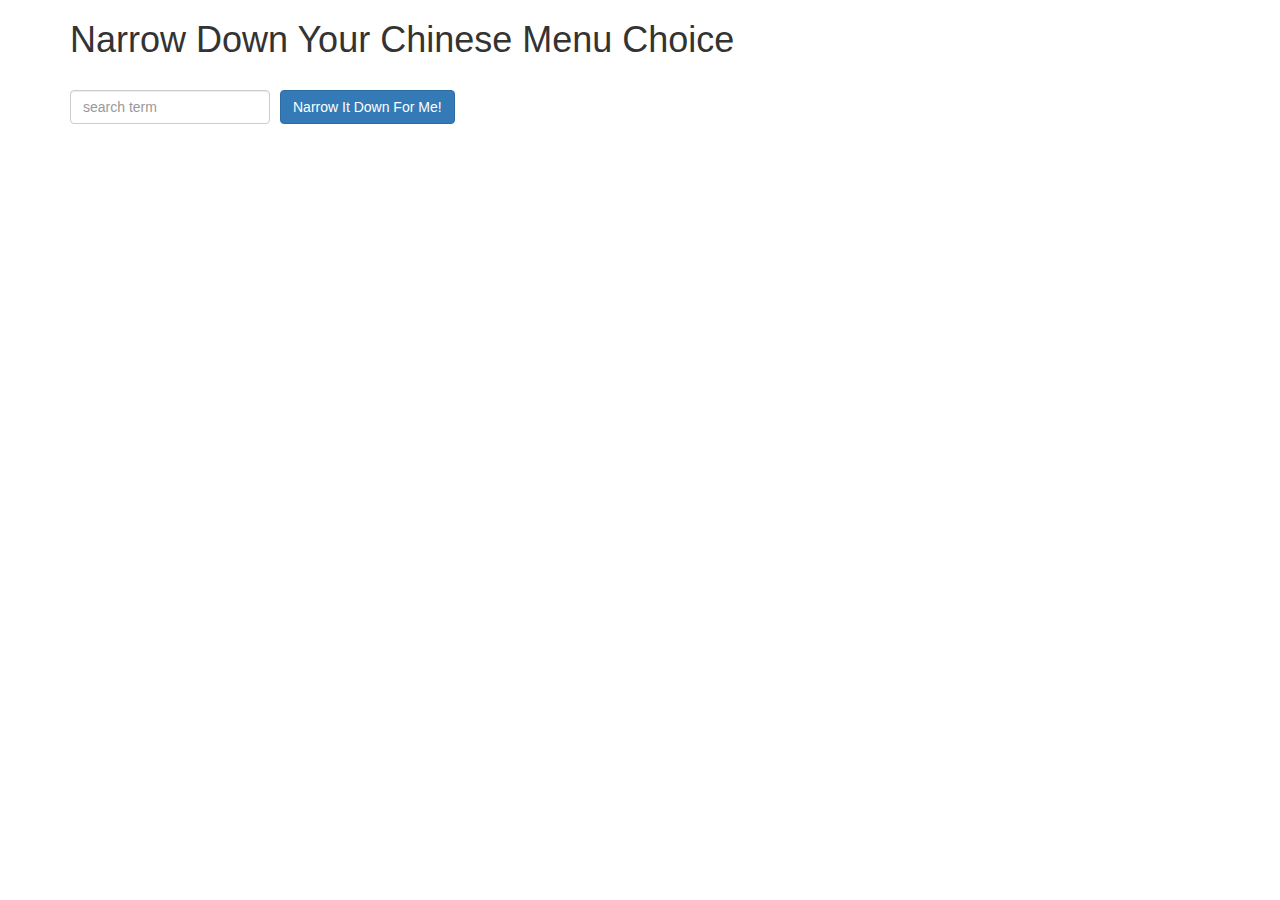
<file: index.html>
<!doctype html>
<html lang="en" ng-app="NarrowItDownApp">
  <head>
    <meta charset="utf-8">
    <title>Narrow Down Your Menu Choice</title>
    <meta name="viewport" content="width=device-width, initial-scale=1">
    <link rel="stylesheet" href="styles/bootstrap.min.css">
    <link rel="stylesheet" href="styles/styles.css">
    <script src="angular.min.js"></script>
    <script src="app.js"></script>
  </head>
<body>
   <div class="container" ng-controller="NarrowItDownController as ctrl">
    <h1>Narrow Down Your Chinese Menu Choice</h1>

    <div class="search">
      <input type="text" placeholder="search term" class="form-control" ng-model="ctrl.sValue">
      <div class="narrow-button">
          <button class="btn btn-primary" ng-click="ctrl.matchedMenuItems(ctrl.sValue)">Narrow It Down For Me!</button>
      </div>
    </div>
    <br>
    <br>

    <!-- found-items should be implemented as a component -->
    <found-items found-items="ctrl.found" on-remove="ctrl.removeMenuItem(index)" on-empty="ctrl.message"></found-items>
  </div>


</body>
</html>
</file>
<file: styles/styles.css>
h1 {
  margin-bottom: 30px;
}
input[type="text"] {
  width: 200px;
  float: left;
}
.narrow-button {
  float: left;
  margin-left: 10px;
}
.loader {
  display: none;
  margin-left: 5px;
  font-size: 10px;
  float: left;
  border-top: 1.1em solid rgba(147, 147, 147, 0.2);
  border-right: 1.1em solid rgba(147, 147, 147, 0.2);
  border-bottom: 1.1em solid rgba(147, 147, 147, 0.2);
  border-left: 1.1em solid #676767;
  -webkit-transform: translateZ(0);
  -ms-transform: translateZ(0);
  transform: translateZ(0);
  -webkit-animation: load8 1.1s infinite linear;
  animation: load8 1.1s infinite linear;
}
.loader,
.loader:after {
  border-radius: 50%;
  width: 3em;
  height: 3em;
}


.menugrid {
  background-color: #B9CDDA;
  padding: 1rem;
  margin: 1rem;
  border-radius: 1rem;
}


@-webkit-keyframes load8 {
  0% {
    -webkit-transform: rotate(0deg);
    transform: rotate(0deg);
  }
  100% {
    -webkit-transform: rotate(360deg);
    transform: rotate(360deg);
  }
}
@keyframes load8 {
  0% {
    -webkit-transform: rotate(0deg);
    transform: rotate(0deg);
  }
  100% {
    -webkit-transform: rotate(360deg);
    transform: rotate(360deg);
  }
}
</file>
